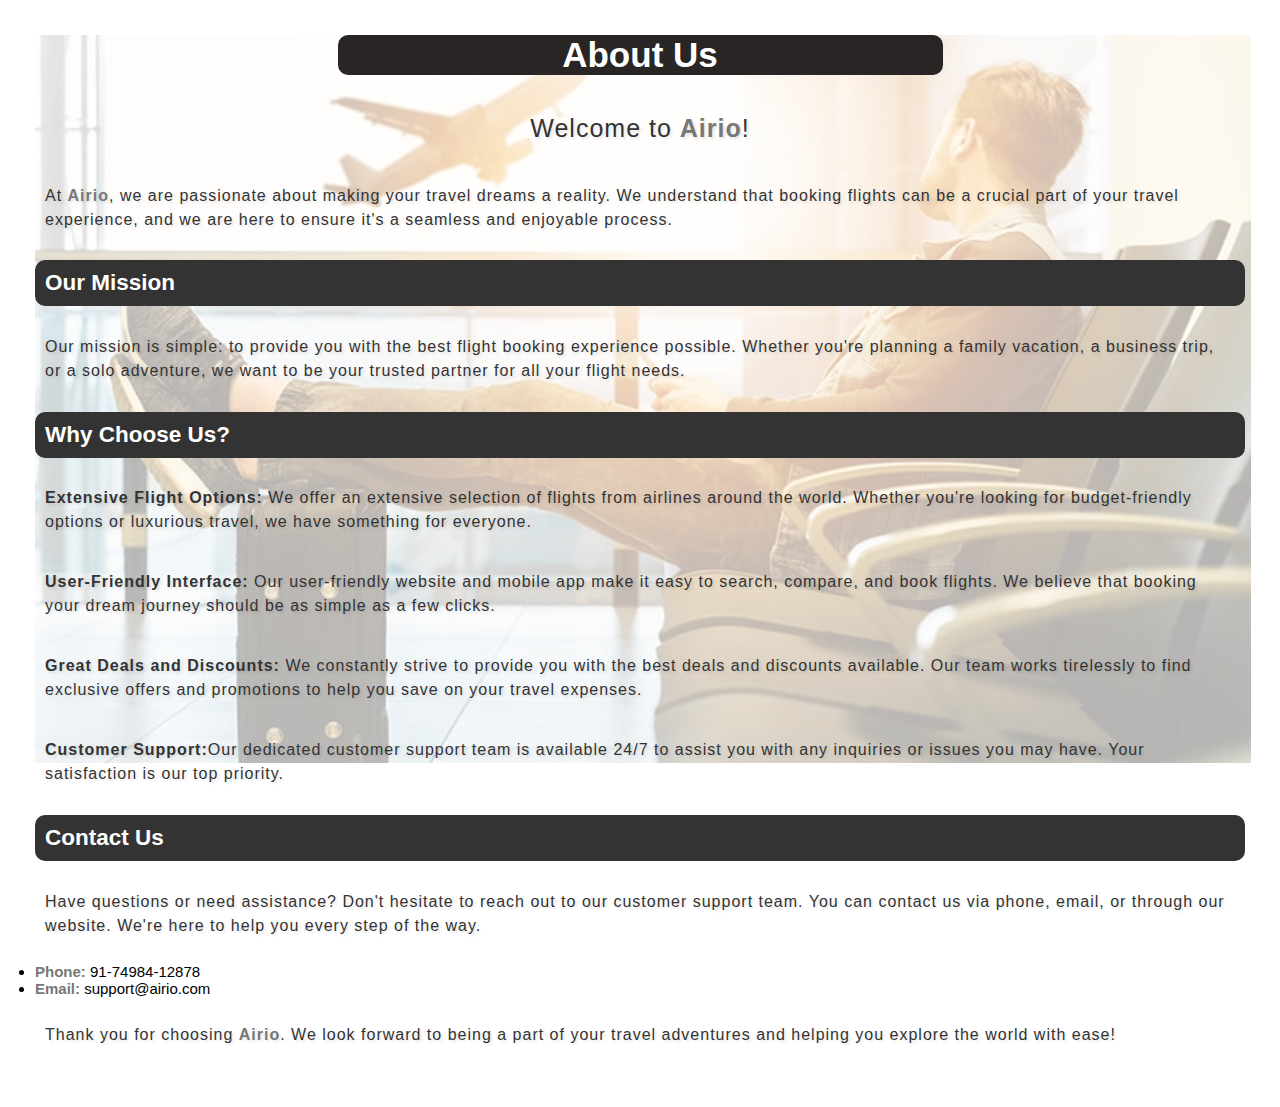
<file: About.html>
<!DOCTYPE html>
<html lang="en">
<head>
  <meta charset="UTF-8">
  <meta name="viewport" content="width=device-width, initial-scale=1.0">
  <link rel="shortcut icon" href="./images/icon_image.png" />
  <link rel="stylesheet" href="css/style_a.css">
  <title>About Us - Airio</title>
</head>
<body>
  <img class="reg" src="images/about_us.jpg" alt="about_us">
<h1>About Us</h1>
<p class="wel">Welcome to <strong>Airio</strong>!</p>
<p>At <strong>Airio</strong>, we are passionate about making your travel dreams a reality. We understand that booking flights can be a crucial part of your travel experience, and we are here to ensure it's a seamless and enjoyable process.</p>
<h2>Our Mission</h2>
<p>Our mission is simple: to provide you with the best flight booking experience possible. Whether you're planning a family vacation, a business trip, or a solo adventure, we want to be your trusted partner for all your flight needs.</p>
<h2>Why Choose Us?</h2>
    <p><b>Extensive Flight Options:</b> We offer an extensive selection of flights from airlines around the world. Whether you're looking for budget-friendly options or luxurious travel, we have something for everyone.</p>
    <p><b>User-Friendly Interface:</b> Our user-friendly website and mobile app make it easy to search, compare, and book flights. We believe that booking your dream journey should be as simple as a few clicks.</p>
    <p><b>Great Deals and Discounts:</b> We constantly strive to provide you with the best deals and discounts available. Our team works tirelessly to find exclusive offers and promotions to help you save on your travel expenses.</p>
  <p><b>Customer Support:</b>Our dedicated customer support team is available 24/7 to assist you with any inquiries or issues you may have. Your satisfaction is our top priority.</p>
  <h2>Contact Us</h2>
<p>Have questions or need assistance? Don't hesitate to reach out to our customer support team. You can contact us via phone, email, or through our website. We're here to help you every step of the way.</p>
  <li><strong>Phone:</strong> 91-74984-12878</li>
  <li><strong>Email:</strong> support@airio.com</li>
<p>Thank you for choosing <strong>Airio</strong>. We look forward to being a part of your travel adventures and helping you explore the world with ease!</p>
</body>
</html>
</file>
<file: css/style_a.css>
/* Set a light grey background for the body */
body {
    font-family: Arial, sans-serif; /* Choose a suitable font-family */
    padding:30px;
    margin:5px;
    font-size: 15px;
}

h1{
    text-align: center;
    color: #fff;
    max-width:50%;
    background-color: rgb(41, 37, 37);
    padding: 0px;
    margin: auto;
    font-size: 35px;
    border-radius: 10px;
}
/* Style the heading tags with white text */
h2{
    color: #fff;
    background-color: #333; /* Dark grey background for headings */
    padding: 10px; /* Add some padding to headings */
    border-radius: 10px;
}

/* Style the strong element with grey text */
strong {
    color: #777;
}


/* Style the paragraph (p) elements */
p {
    margin-bottom: 15px; /* Add margin between paragraphs */
    line-height: 1.5; 
    letter-spacing: 1px; 
    color: #333; 
    font-size: 16px;
    text-shadow: 2px 2px 3px rgba(0, 0, 0, 0.1);
    padding:10px;
}

/* Style links with a grey color and underline on hover */
a {
    color: #777;
    text-decoration: none;
}

a:hover {
    text-decoration: underline;
}
.wel{
    text-align: center;
    font-size: 25px;
}
.reg{
    margin: 0px;
    padding: 0px;
    width: 95%;
    position: absolute;
    z-index: -1;
    opacity: 0.3;
}
</file>
